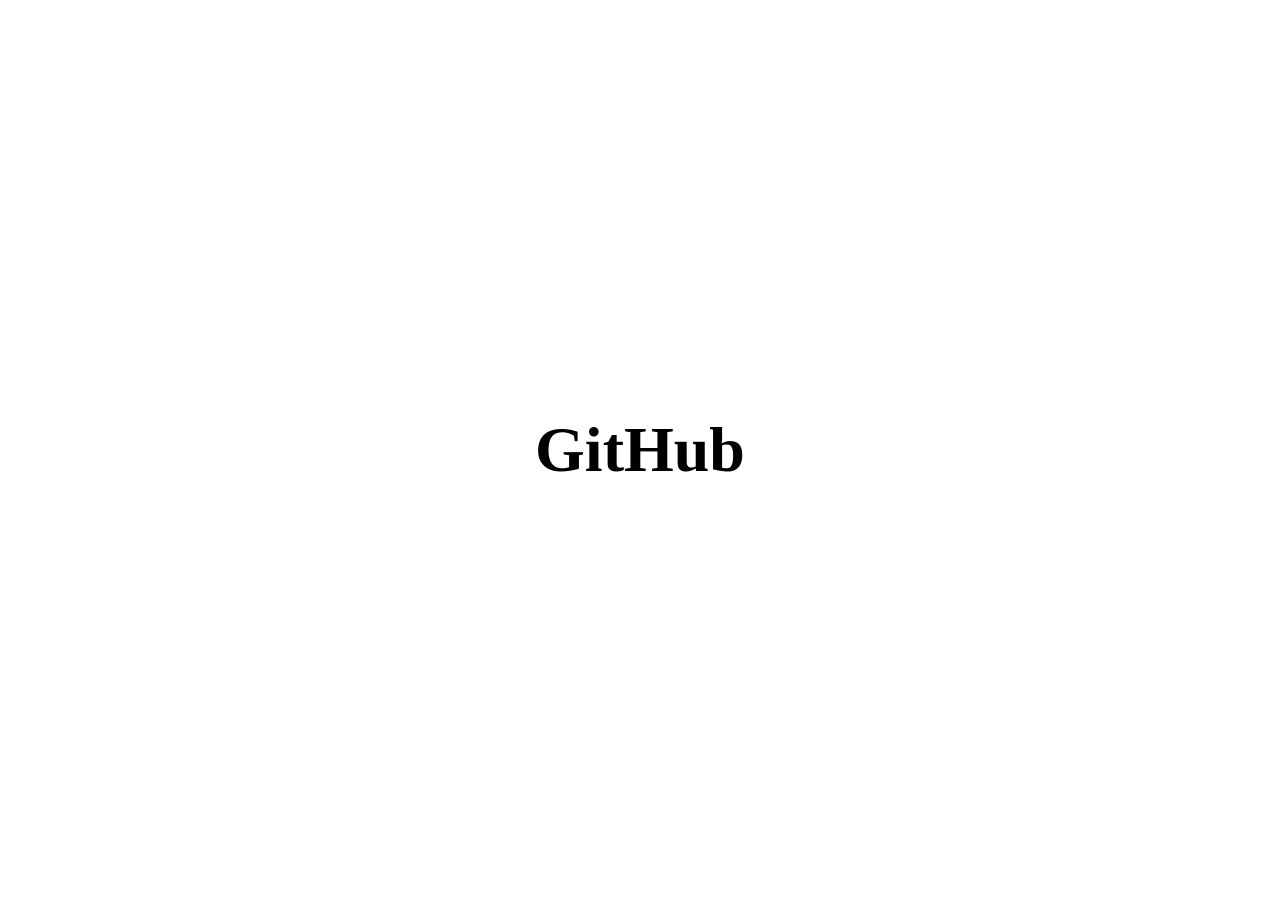
<file: github.html>
<!DOCTYPE html>
<html lang="en">
<head>
    <meta charset="UTF-8">
    <meta name="viewport" content="width=device-width, initial-scale=1.0">
    <title>Document</title>
    <link rel="stylesheet" href="GitHub.css">
</head>
<body>
    <h1>GitHub</h1>
</body>
</html>
</file>
<file: GitHub.css>
*{
    padding: 0px;
    margin: 0px;
    box-sizing: border-box;
}
body{
    display: flex;
    justify-content: center;
    align-items: center;
    height: 100vh;
    background-color: white;
    color: black;
    font-size: 32px;
}
</file>
